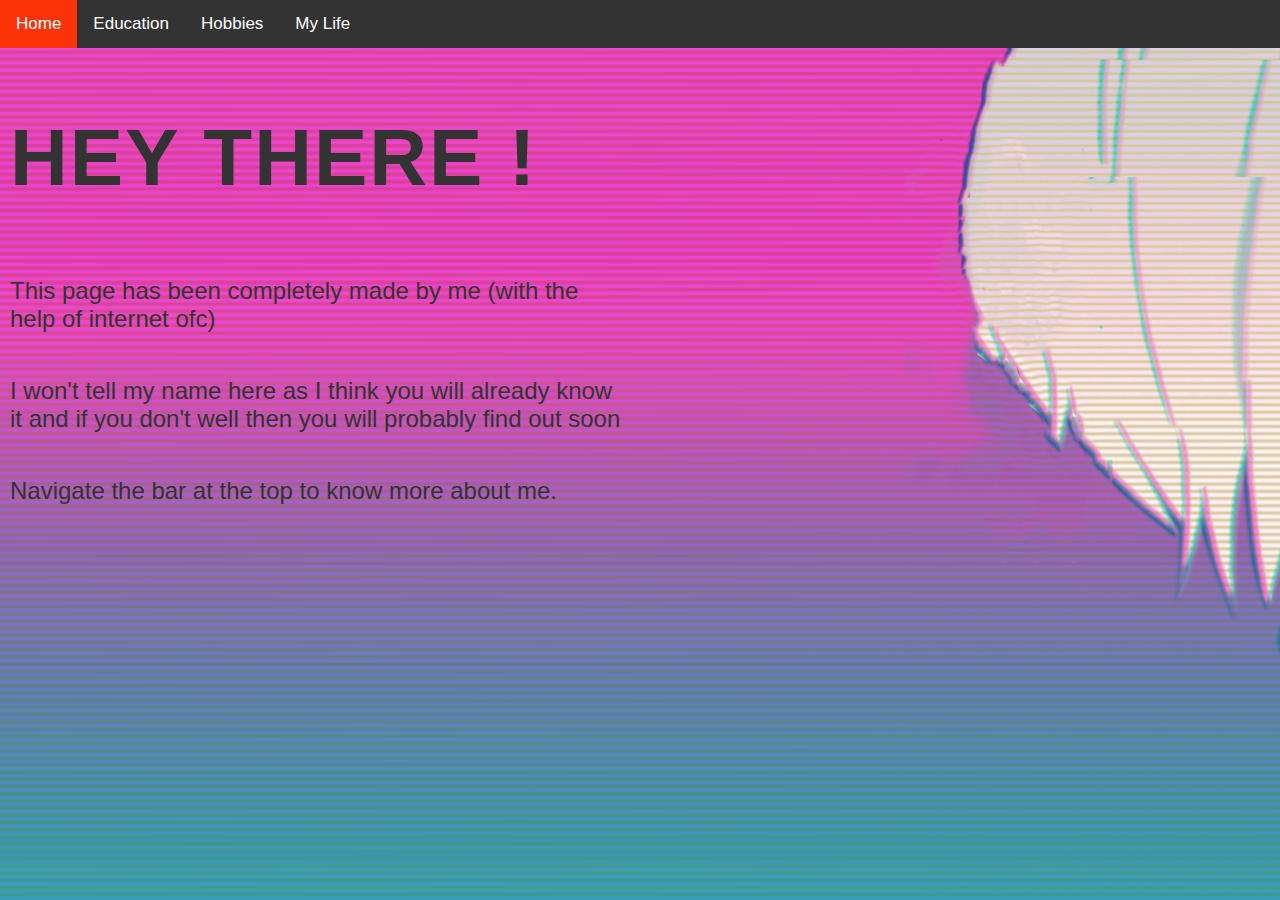
<file: index.html>
<!DOCTYPE html>
<html>
    <head>
         <title>
             Homepage
         </title>
        <meta charset="UTF-8">
        <meta name="viewport" content="width=device-width, initial-scale=1">
        <link href="styling.css" rel="stylesheet">
        <link href="https://cdn.jsdelivr.net/npm/bootstrap@5.0.0-beta3/dist/css/bootstrap.min.css" rel="stylesheet" integrity="sha384-eOJMYsd53ii+scO/bJGFsiCZc+5NDVN2yr8+0RDqr0Ql0h+rP48ckxlpbzKgwra6" crossorigin="anonymous">
    </head>
    <body class="home">
        <div id="topnav">
            <a class="active" href="index.html">Home</a>
            <a href="edu.html">Education</a>
            <a href="hobby.html">Hobbies</a>
            <a href="life.html">My Life</a>
        </div>

        <h1 class="heading">HEY THERE !</h1>

        <p class="intro"> This page has been completely made by me (with the help of internet ofc)</p>
        <p class="intro"> I won't tell my name here as I think you will already know it and if you don't well then you will probably find out soon</p>
        <p class="intro"> Navigate the bar at the top to know more about me.</p>
        <script src="logic.js"></script>
    </body>
</html>
</file>
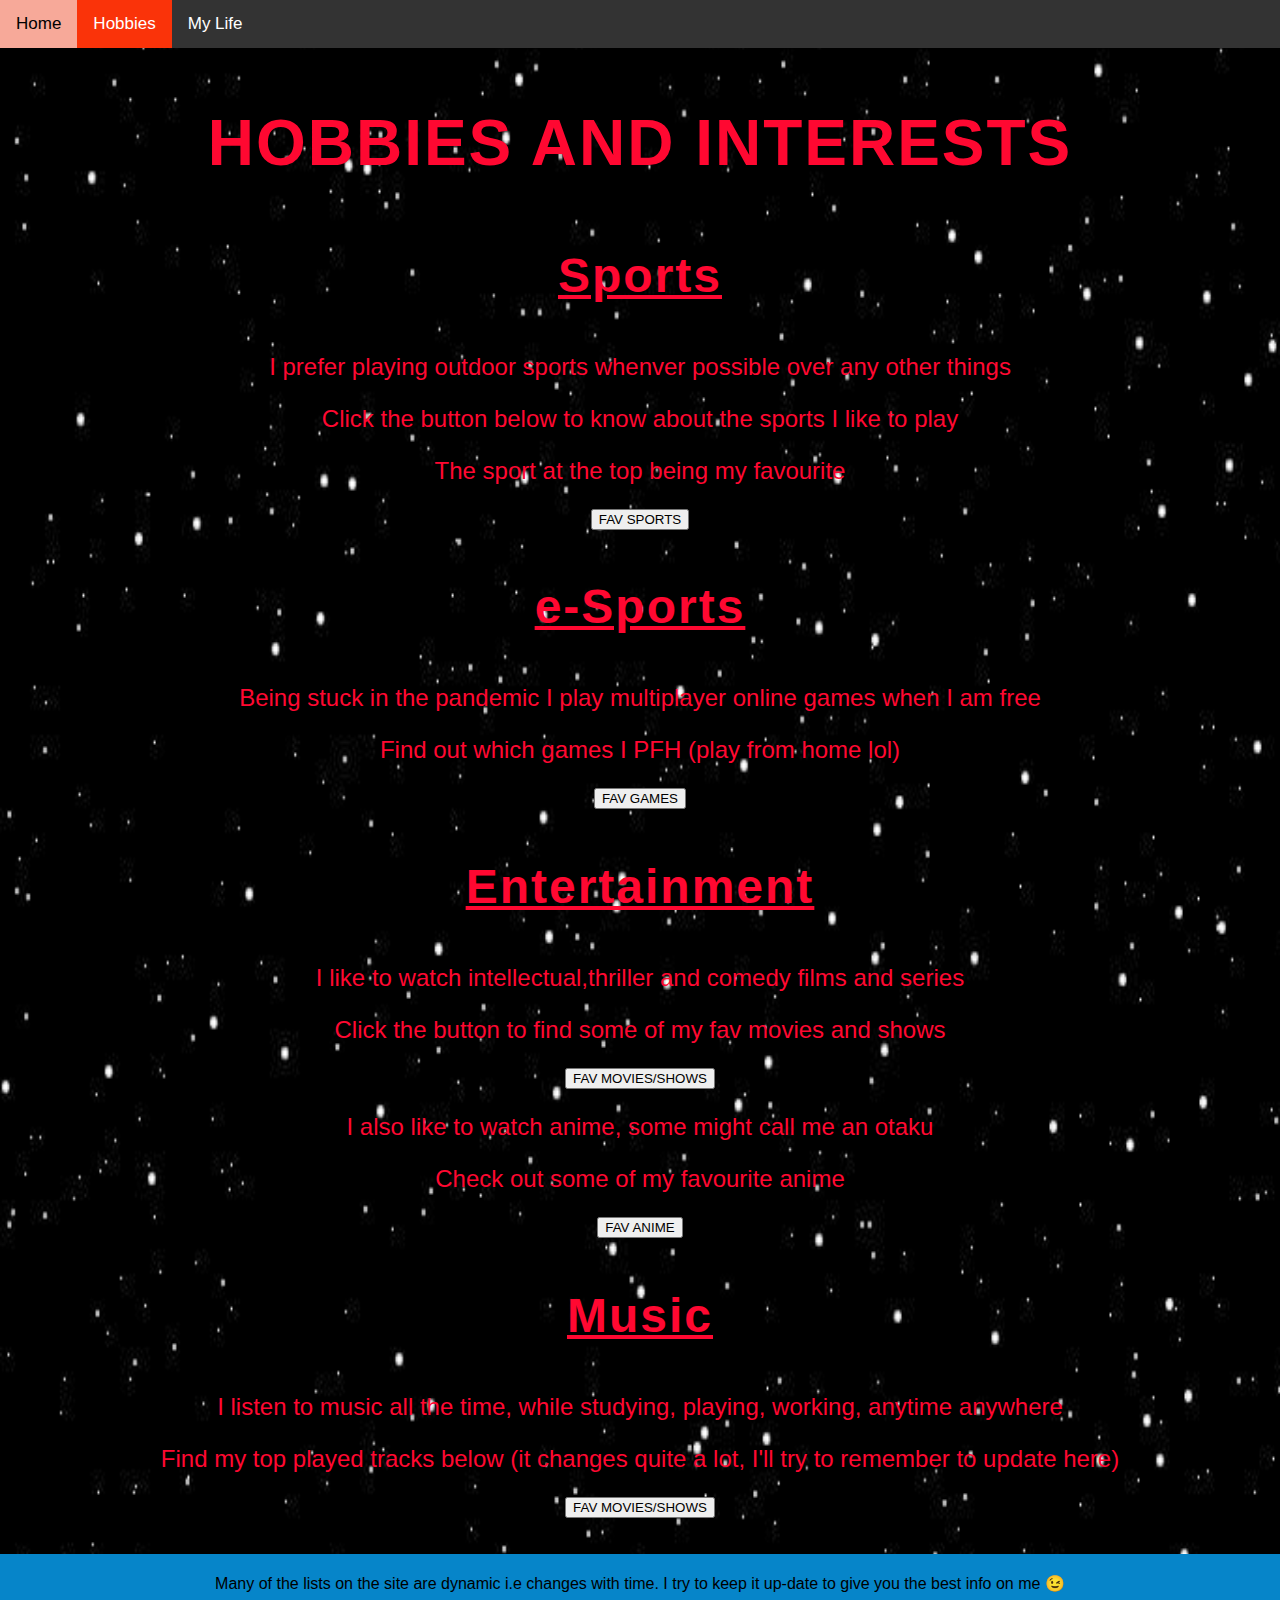
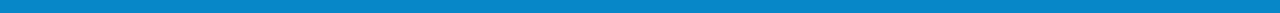
<file: hobby.html>
<!DOCTYPE html>
<html>
    <head>
         <title>
             Hobbies
         </title>
        <meta charset="UTF-8">
        <meta name="viewport" content="width=device-width, initial-scale=1">
        <link href="styling.css" rel="stylesheet">
        <link href="https://cdn.jsdelivr.net/npm/bootstrap@5.0.0-beta3/dist/css/bootstrap.min.css" rel="stylesheet" integrity="sha384-eOJMYsd53ii+scO/bJGFsiCZc+5NDVN2yr8+0RDqr0Ql0h+rP48ckxlpbzKgwra6" crossorigin="anonymous">
    </head>
    <body class="hobby">
        <div id="topnav">
            <a href="index.html">Home</a>
            <a class="active" href="hobby.html">Hobbies</a>
            <a href="life.html">My Life</a>
        </div>
        <h1 class="headhobby">HOBBIES AND INTERESTS </h1>
        <h2><u>Sports</u></h2>
        <div>
            <p class="hobbycont">I prefer playing outdoor sports whenver possible over any other things</p>
            <p class="hobbycont">Click the button below to know about the sports I like to play</p>
            <p class="hobbycont">The sport at the top being my favourite</p>
            <button type="button" class="btn btn-info" onclick="sport()">FAV SPORTS</button>
            <div id="sports" class="pad" style="display:none">
                <ol>
                  <li>Swimming</li>
                  <li>Table Tennis</li>
                  <li>Kabaddi</li>
                  <li>Football</li>
                  <li>Cricket</li>
                </ol>
            </div>
        </div>

        <h2><u>e-Sports</u></h2>
        <div>
            <p class="hobbycont">Being stuck in the pandemic I play multiplayer online games when I am free</p>
            <p class="hobbycont">Find out which games I PFH (play from home lol)</p>
            <button type="button" class="btn btn-info" onclick="games()">FAV GAMES</button>
            <div id="esports" class="pad" style="display:none">
                <ol>
                  <li>CSGO 	&hearts;</li>
                  <li>Valorant</li>
                  <li>skribbl</li>
                </ol>
            </div>
        </div>

        <h2><u>Entertainment</u></h2>
        <div>
            <p class="hobbycont">I like to watch intellectual,thriller and comedy films and series</p>
            <p class="hobbycont">Click the button to find some of my fav movies and shows</p>
            <button type="button" class="btn btn-info" onclick="movies()">FAV MOVIES/SHOWS</button>
            <div id="movie" class="pad" style="display:none">
                <ol>
                  <li>Inception</li>
                  <li>Fight Club</li>
                  <li>Grand Tour</li>
                  <li>The Big Bang Theory</li>
                  <li>Marshall</li>
                </ol>
            </div>

            <p class="hobbycont">I also like to watch anime, some might call me an otaku</p>
            <p class="hobbycont">Check out some of my favourite anime</p>
            <button type="button" class="btn btn-info" onclick="ani()">FAV ANIME</button>
            <div id="anime" class="pad" style="display:none">
                <ol>
                  <li>One piece &hearts;&hearts;</li>
                  <li>Horimiya &hearts;</li>
                  <li>One Punch Man</li>
                  <li>Kanojo, Okarishimasu</li>
                </ol>
            </div>
        </div>

        <h2><u>Music</u></h2>
        <div>
            <p class="hobbycont">I listen to music all the time, while studying, playing, working, anytime anywhere</p>
            <p class="hobbycont">Find my top played tracks below (it changes quite a lot, I'll try to remember to update here)</p>
            <button type="button" class="btn btn-info" onclick="music()">FAV MOVIES/SHOWS</button>
            <div id="tracks" class="pad" style="display:none">
                <ol>
                  <li>Peaches</li>
                  <li>Circles</li>
                  <li>Ushiromae</li>
                  <li>I Walk the line (one by Johny Cash)</li>
                  <li>Taki Taki</li>
                </ol>
            </div>
        <div class="pad"></div>
            <p class="note">Many of the lists on the site are dynamic i.e changes with time. I try to keep it up-date to give you the best info on me &#x1F609;</p>
        </div>
        <script src="logic.js"></script>
    </body>
</html>
</file>
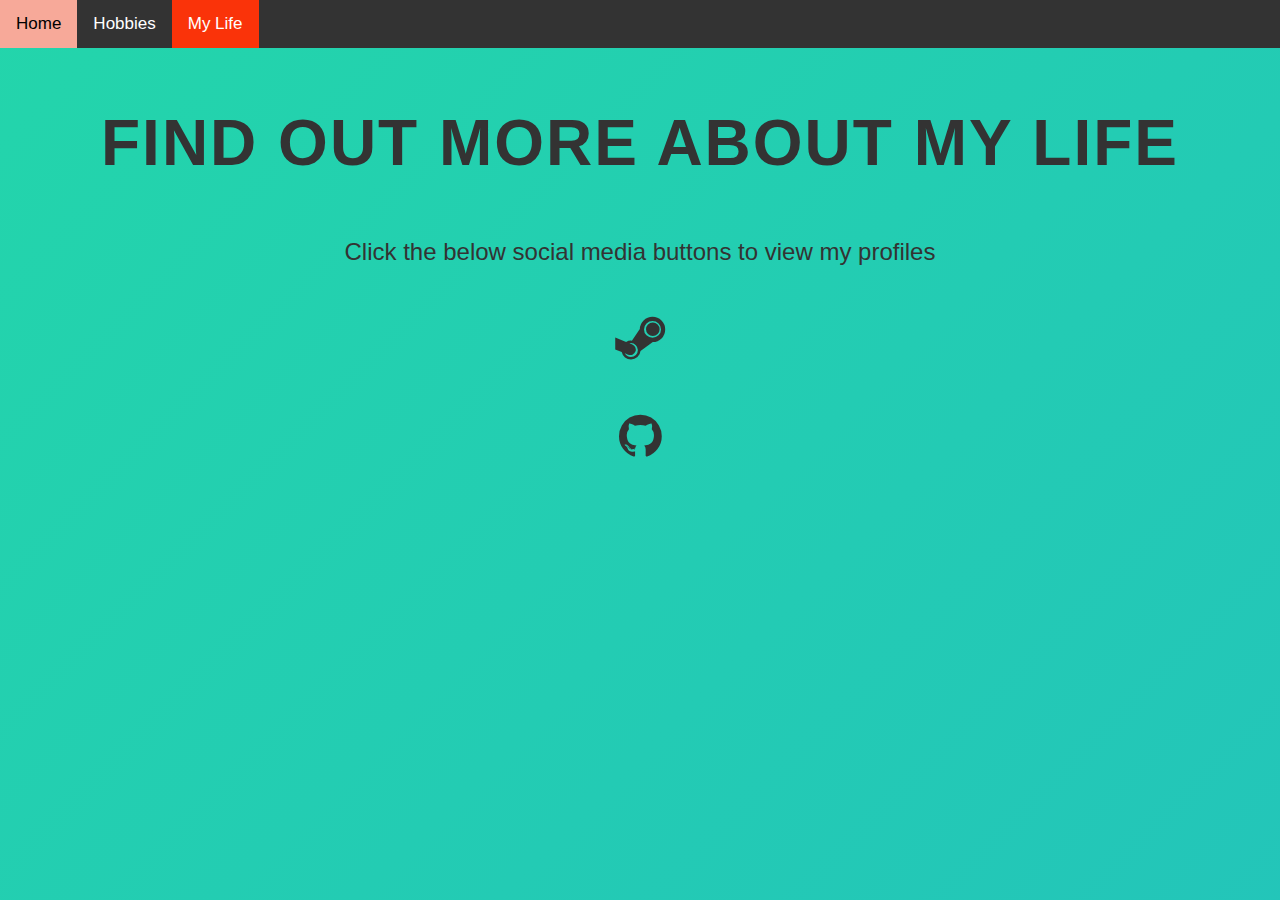
<file: life.html>
<!DOCTYPE html>
<html>
    <head>
         <title>
             Life
         </title>
        <meta charset="UTF-8">
        <meta name="viewport" content="width=device-width, initial-scale=1">
        <link href="styling.css" rel="stylesheet">
        <link rel="stylesheet" href="https://cdnjs.cloudflare.com/ajax/libs/font-awesome/4.7.0/css/font-awesome.min.css">
    </head>
    <body class="rest">
        <div id="topnav">
            <a href="index.html">Home</a>
            <a href="hobby.html">Hobbies</a>
            <a class="active" href="life.html">My Life</a>
        </div>

        <div class="wrapper">
            <h1 class="topic">FIND OUT MORE ABOUT MY LIFE</h1>
            <p class="edu">Click the below social media buttons to view my profiles</p>
            <div class="icon">
              <a href="https://steamcommunity.com/id/tazerr1/" target="_blank"><i class="fa fa-steam"></i></a>
              <a href="https://github.com/tazerr/" target="_blank"><i class="fa fa-github"></i></a>
            </div>
        </div>
    </body>
</html>
</file>
<file: styling.css>
.home {
  margin: 0;
  width: 100%;
  height: 100vh;
  font-family: Arial, Helvetica, sans-serif;
  background-image: url('images/ani.png');
  background-repeat: no-repeat;
  position: relative;
  animation: change 20s ease-in-out infinite;

}

.rest{
  margin: 0;
  width: 100%;
  height: 100vh;
  font-family: Arial, Helvetica, sans-serif;
  background:linear-gradient(-45deg,#ee7752, #e73c7e, #23a6d5, #23d5ab);
  background-size: 900% 900%;
  position: relative;
  animation: change 20s ease-in-out infinite;
}


#topnav {
  overflow: hidden;
  background-color: #333;
}

#topnav a {
  float: left;
  color: #ffffff;
  text-align: center;
  padding: 14px 16px;
  text-decoration: none;
  font-size: 17px;
}

#topnav a:hover {
  background-color: #F7A999;
  color: black;
}

.sticky {
  position: fixed;
  top: 0;
  width: 100%;
}
.heading {
  font-size: 5rem;
  letter-spacing: 2px;
  color: #333;
  padding: 10px;
}

.topic {
  font-size: 4rem;
  letter-spacing: 2px;
  color: #333;
  padding: 15px;
  text-align: center;
}

.intro{
  font-size: 1.5rem;
  color: #333;
  padding: 10px;
  margin-right: 50%;
}
.edu{
  font-size: 1.5rem;
  color: #333;
  text-align: center;
}
#topnav a.active {
  background-color: #FA3309;
  color: white;
}

img {
  display: block;
  width: 400px;
  height: 400px;
  margin-left: auto;
  margin-right: auto;
  width: 50%;
}

.icon a {
  display: block;
  text-align: center;
  padding: 20px;
  color: #333;
  font-size: 50px;
}
.icon a:hover {
  background-color: #fff;
}

.sticky + .topic{
  padding-top: 60px;
}

h2{
  font-size: 3rem;
  letter-spacing:2px;
  color: #ff0831;
  padding: 10px;
  text-align: center;
}

.headhobby {
  font-size: 4rem;
  letter-spacing: 2px;
  color: #ff0831;
  padding: 15px;
  text-align: center;
}

.sticky + .heading{
  padding-top: 60px;
}

.sticky + .headhobby{
  padding-top: 60px;
}

.hobby {
  margin: 0;
  width: 100%;
  height: 100vh;
  background-size: 200% 200%;
  font-family: Arial, Helvetica, sans-serif;
  background-image: url('images/stars.jpeg');
  position: relative;
  animation: change 60s ease-in-out infinite;
  text-align: center;

}

.hobbycont{
  font-size: 1.5rem;
  color: #ff0831;
  text-align: center;
}

ol{
  font-size: 1rem;
  padding: 10px;
  color: #000;
  display: table;
  margin: 0 auto;
  background-color: #fff;
}

.pad{
  padding: 10px;
}

.note{
  background-color: #0685c9;
  padding: 20px;
  color: #000;
}

@keyframes change {
  0%{
    background-position: 0 50%;
  }
  50%{
    background-position: 100% 50%;
  }
  100%{
    background-position: 0 50%;
  }
}
</file>
